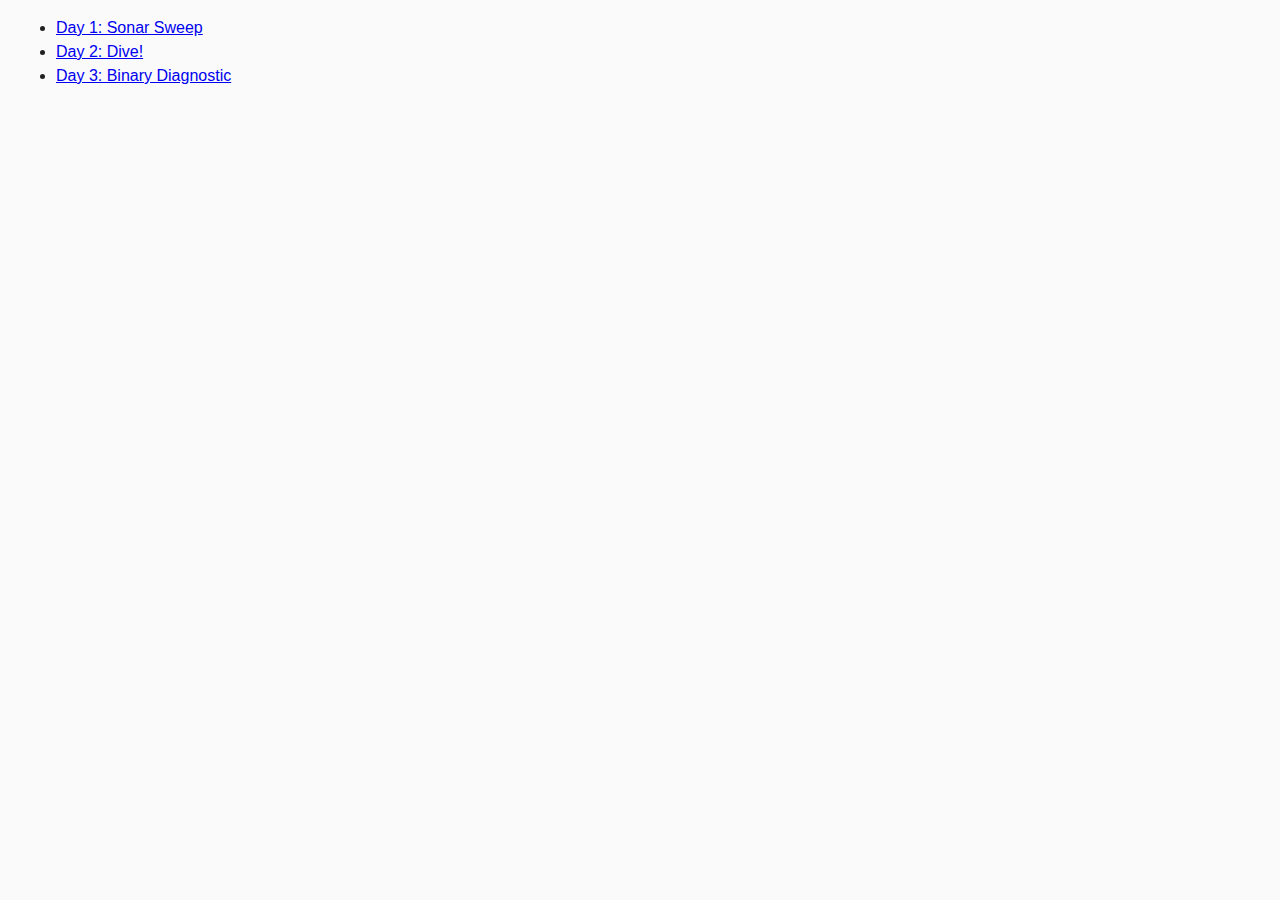
<file: index.html>
<!DOCTYPE html>
<html lang="ru">
  <head>
    <meta charset="UTF-8" />
    <meta http-equiv="X-UA-Compatible" content="IE=edge" />
    <meta name="viewport" content="width=device-width, initial-scale=1.0" />
    <title>Adventofcode</title>
    <link rel="stylesheet" href="css/common.css" />
  </head>
  <body>
    <ul>
      <li><a href="day-01.html">Day 1: Sonar Sweep</a></li>
      <li><a href="day-02.html">Day 2: Dive!</a></li>
      <li><a href="day-03.html">Day 3: Binary Diagnostic</a></li>
    </ul>
  </body>
</html>
</file>
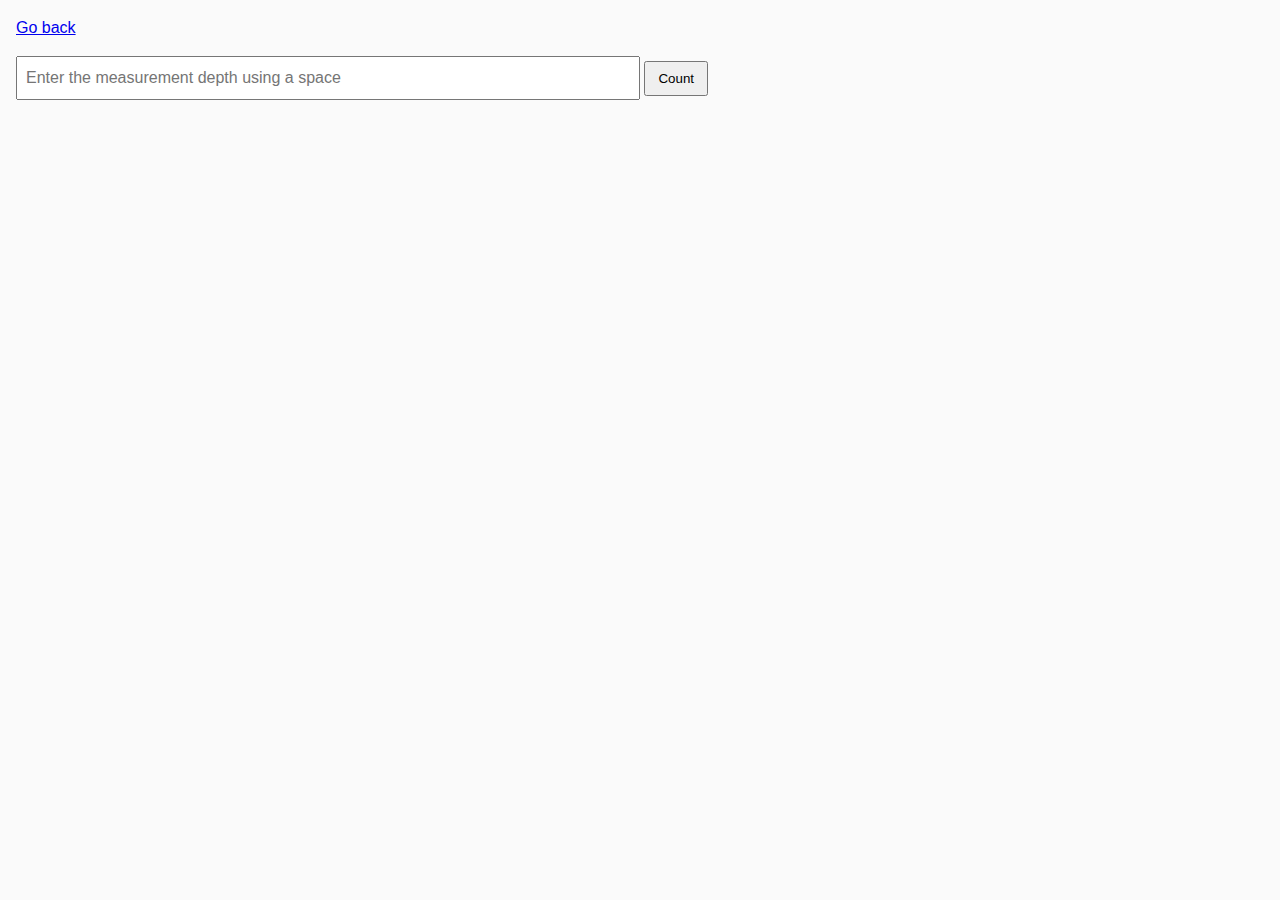
<file: day-01.html>
<!DOCTYPE html>
<html lang="ru">
  <head>
    <meta charset="UTF-8" />
    <meta http-equiv="X-UA-Compatible" content="IE=edge" />
    <meta name="viewport" content="width=device-width, initial-scale=1.0" />
    <title>Day 1</title>
    <link rel="stylesheet" href="css/common.css" />
  </head>
  <body>
    <p><a href="index.html">Go back</a></p>
    <input
      type="text"
      id="depthInput"
      placeholder="Enter the measurement depth using a space"
    />
    <button id="Button">Count</button>
    <p id="result"></p>

    <script src="js/day-01.js" type="module"></script>
  </body>
</html>
</file>
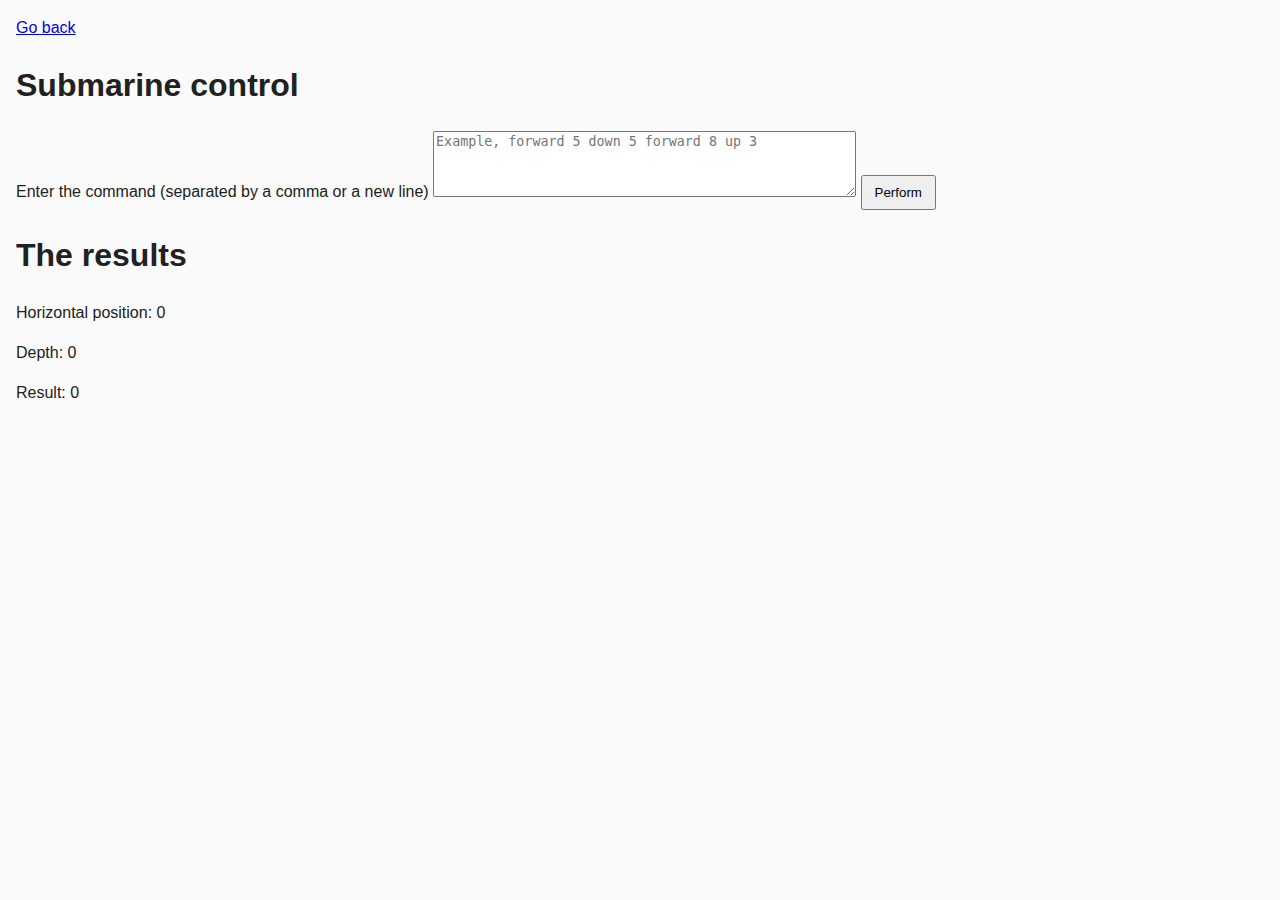
<file: day-02.html>
<!DOCTYPE html>
<html lang="ru">
  <head>
    <meta charset="UTF-8" />
    <meta http-equiv="X-UA-Compatible" content="IE=edge" />
    <meta name="viewport" content="width=device-width, initial-scale=1.0" />
    <title>Day 2</title>
    <link rel="stylesheet" href="css/common.css" />
    <style>
      .item {
        font-weight: 500;
      }

      .item:not(:last-child) {
        margin-bottom: 8px;
      }
    </style>
  </head>
  <body>
    <p><a href="index.html">Go back</a></p>
    <h1>Submarine control</h1>
    <form>
      <label for="command-input"
        >Enter the command (separated by a comma or a new line)</label
      >
      <textarea
        id="command-input"
        rows="4"
        cols="50"
        placeholder="Example, forward 5 down 5 forward 8 up 3"
      ></textarea>
      <button type="button" id="button">Perform</button>
    </form>

    <h1>The results</h1>
    <p>Horizontal position: <span id="horizontal-position">0</span></p>
    <p>Depth: <span id="depth">0</span></p>
    <p>Result: <span id="result">0</span></p>

    <script src="js/day-02.js" type="module"></script>
  </body>
</html>
</file>
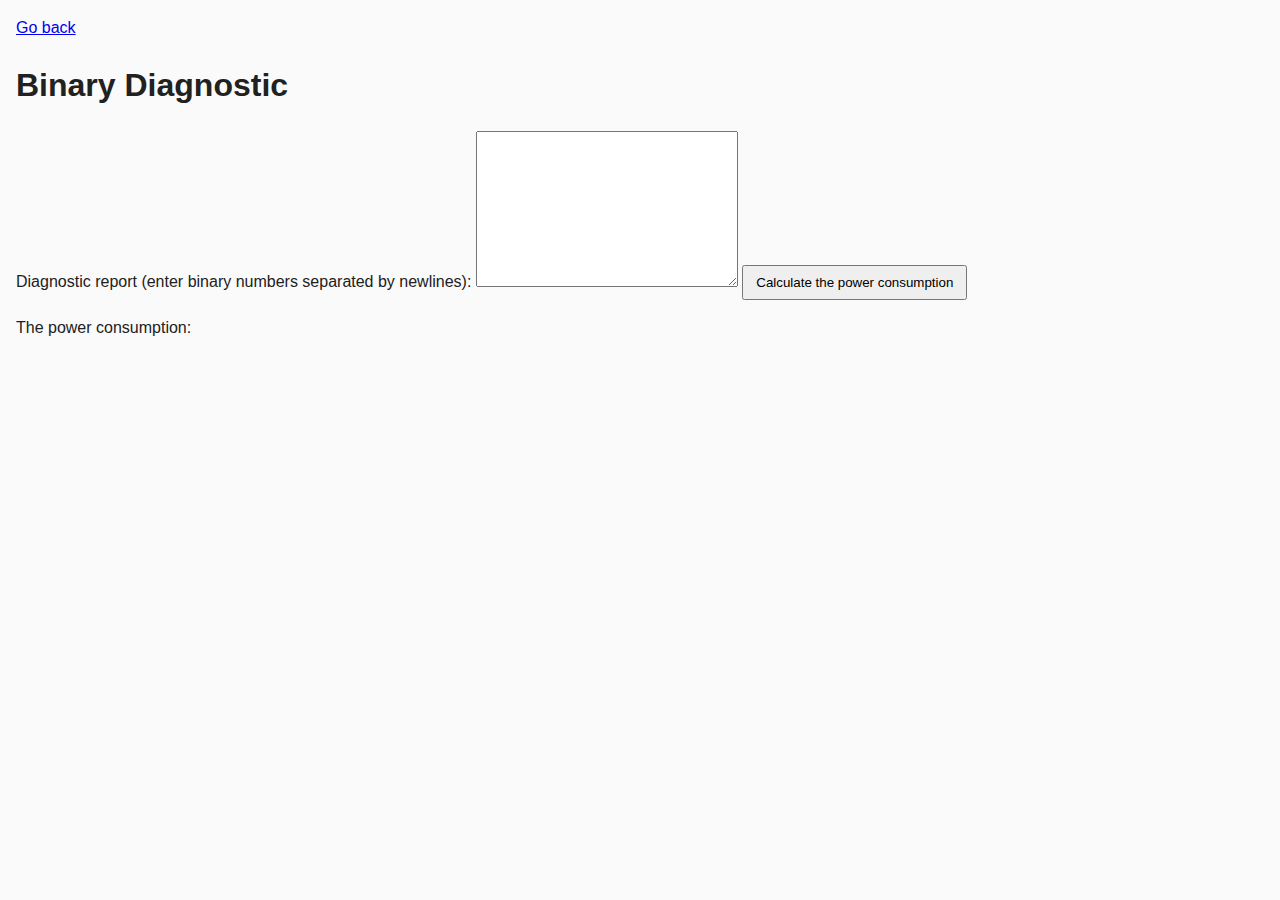
<file: day-03.html>
<!DOCTYPE html>
<html lang="ru">
  <head>
    <meta charset="UTF-8" />
    <meta http-equiv="X-UA-Compatible" content="IE=edge" />
    <meta name="viewport" content="width=device-width, initial-scale=1.0" />
    <title>Day 2</title>
    <link rel="stylesheet" href="css/common.css" />
    <style>
      .item {
        font-weight: 500;
      }

      .item:not(:last-child) {
        margin-bottom: 8px;
      }
    </style>
  </head>
  <body>
    <p><a href="index.html">Go back</a></p>
    <h1>Binary Diagnostic</h1>
    <label for="diagnosticReport"
      >Diagnostic report (enter binary numbers separated by newlines):</label
    >
    <textarea id="diagnosticReport" rows="10" cols="30"></textarea>
    <button id="calculateButton">Calculate the power consumption</button>
    <p>The power consumption: <span id="powerConsumptionResult"></span></p>

    <script src="js/day-03.js" type="module"></script>
  </body>
</html>
</file>
<file: css/common.css>
* {
  box-sizing: border-box;
}

body {
  margin: 16px;
  font-family: -apple-system, BlinkMacSystemFont, "Segoe UI", Roboto, Oxygen,
    Ubuntu, Cantarell, "Open Sans", "Helvetica Neue", sans-serif;
  -webkit-font-smoothing: antialiased;
  -moz-osx-font-smoothing: grayscale;
  background-color: #fafafa;
  color: #212121;
  line-height: 1.5;
}

input {
  padding: 8px;
  font: inherit;
  width: 50%;
}

button {
  padding: 8px 12px;
  cursor: pointer;
}
</file>
